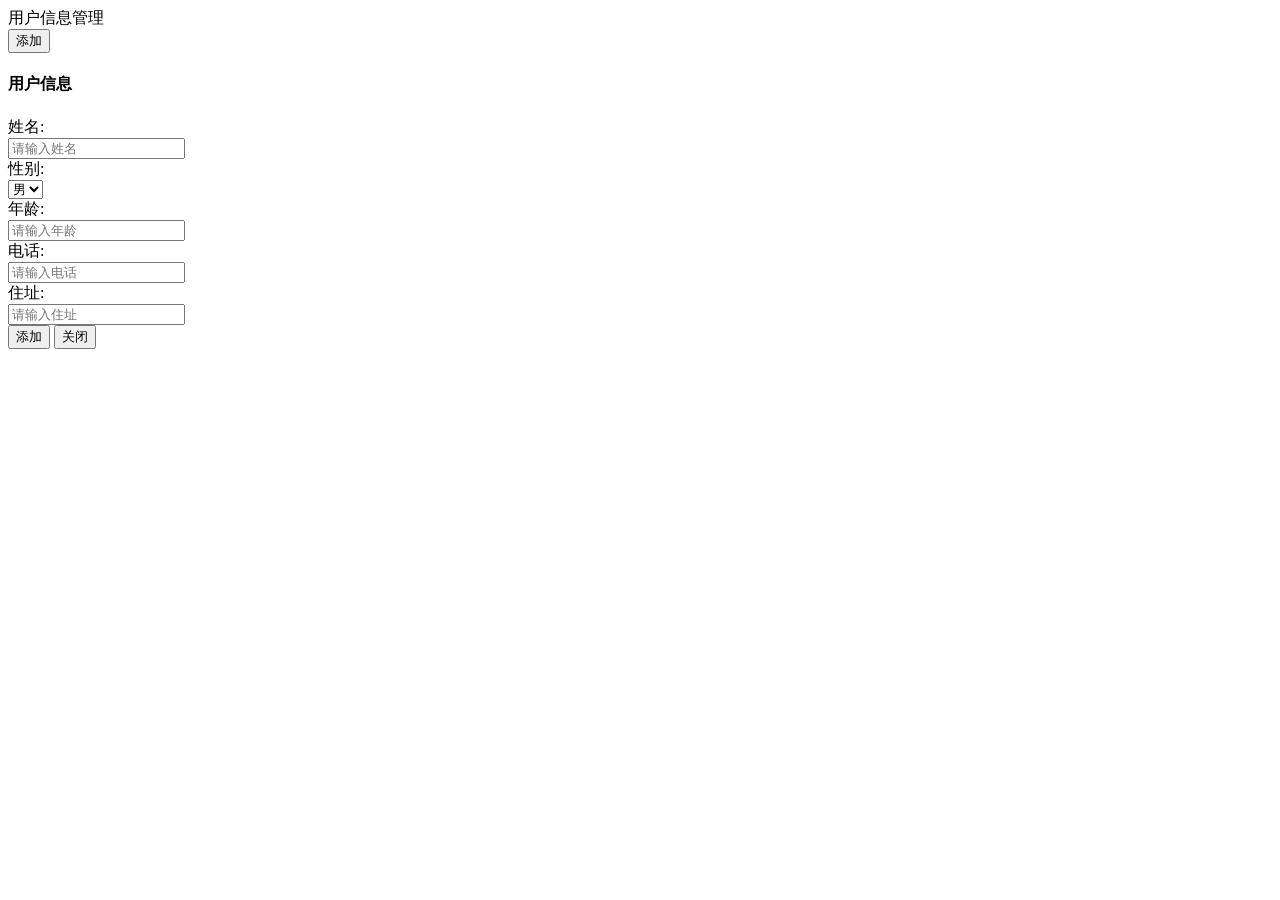
<file: work2/index.html>
<!DOCTYPE html PUBLIC "-//W3C//DTD XHTML 1.0 Transitional//EN" "http://www.w3.org/TR/xhtml1/DTD/xhtml1-transitional.dtd">
<html xmlns="http://www.w3.org/1999/xhtml">
<head>
<meta http-equiv="Content-Type" content="text/html; charset=gb2312" />
<title>�û�����</title>
<link rel="stylesheet" type="text/css" href="C:/Users/lenovo/Documents/δ����վ�� 1/css/bootstrap.min.css">
<link rel="stylesheet" type="text/css" href="C:/Users/lenovo/Documents/δ����վ�� 1/css/bootstrap-theme.min.css">
<link rel="stylesheet" type="text/css" href="C:/Users/lenovo/Documents/δ����վ�� 1/css/bootstrap-table.min.css">

<script src="C:/Users/lenovo/Documents/δ����վ�� 1/js/jquery.min.js"></script>
<script src="C:/Users/lenovo/Documents/δ����վ�� 1/js/bootstrap.min.js"></script>
<script src="C:/Users/lenovo/Documents/δ����վ�� 1/js/bootstrap-table.min.js"></script>
<script src="C:/Users/lenovo/Documents/δ����վ�� 1/js/bootstrap-table-locale-all.min.js"></script>
<script src="C:/Users/lenovo/Documents/δ����վ�� 1/js/usermanager.js"></script>


</head>

<body>
	<div class="panel panel-default">
		<div class="panel-heading">
			�û���Ϣ����
		</div>
		<div id="toolbar">
			<button id="add" class="btn btn-primary" data-toggle="modal" data-target="#myModal">
			����
			</button>
		</div>
		<table id="usertab"
			data-toolbar="#toolbar"
  			data-search="true"
  			data-show-refresh="true"
			data-show-toggle="true">
		</table>
	</div>
	
	<div class="modal fade" id="myModal" tabindex="-1" role="dialog" aria-labelledby="myModalLabel" aria-hidden="true">
	<div class="modal-dialog">
		<div class="modal-content">
			<div class="modal-header">
				<h4 class="modal-title" id="myModalLabel">
					�û���Ϣ
				</h4>
			</div>
			<div class="modal-body">
				<div class="row">
					<label for="name" class="col-sm-4 control-label">
						����:
					</label>
					<div class="col-sm-8">
						<input type="text" class="form-control" id="name" placeholder="����������"/>	
					</div>
					
				</div>
				
				<div class="row">
					<label for="sex" class="col-sm-4 control-label">
						�Ա�:
					</label>
					<div class="col-sm-8">
						<select id="sex" class="form-control">
							<option>��</option>
							<option>Ů</option>
						</select>
					</div>	
				</div>
				
				<div class="row">
					<label for="age" class="col-sm-4 control-label">
						����:
					</label>
					<div class="col-sm-8">
						<input type="text" class="form-control" id="age" placeholder="����������"/>	
					</div>		
				</div>
				
				<div class="row">
					<label for="phone" class="col-sm-4 control-label">
						�绰:
					</label>
					<div class="col-sm-8">
						<input type="text" class="form-control" id="phone" placeholder="������绰"/>	
					</div>		
				</div>
				
				<div class="row">
					<label for="address" class="col-sm-4 control-label">
						סַ:
					</label>
					<div class="col-sm-8">
						<input type="text" class="form-control" id="address" placeholder="������סַ"/>	
					</div>		
				</div>
				
			</div>
			<div class="modal-footer">
				<button type="button" class="btn btn-primary">
					����
				</button>
				<button type="button" class="btn btn-default" data-dismiss="modal">
					�ر�
				</button>
			</div>
		</div><!-- /.modal-content -->
	</div><!-- /.modal -->
	
</body>
</html>
</file>
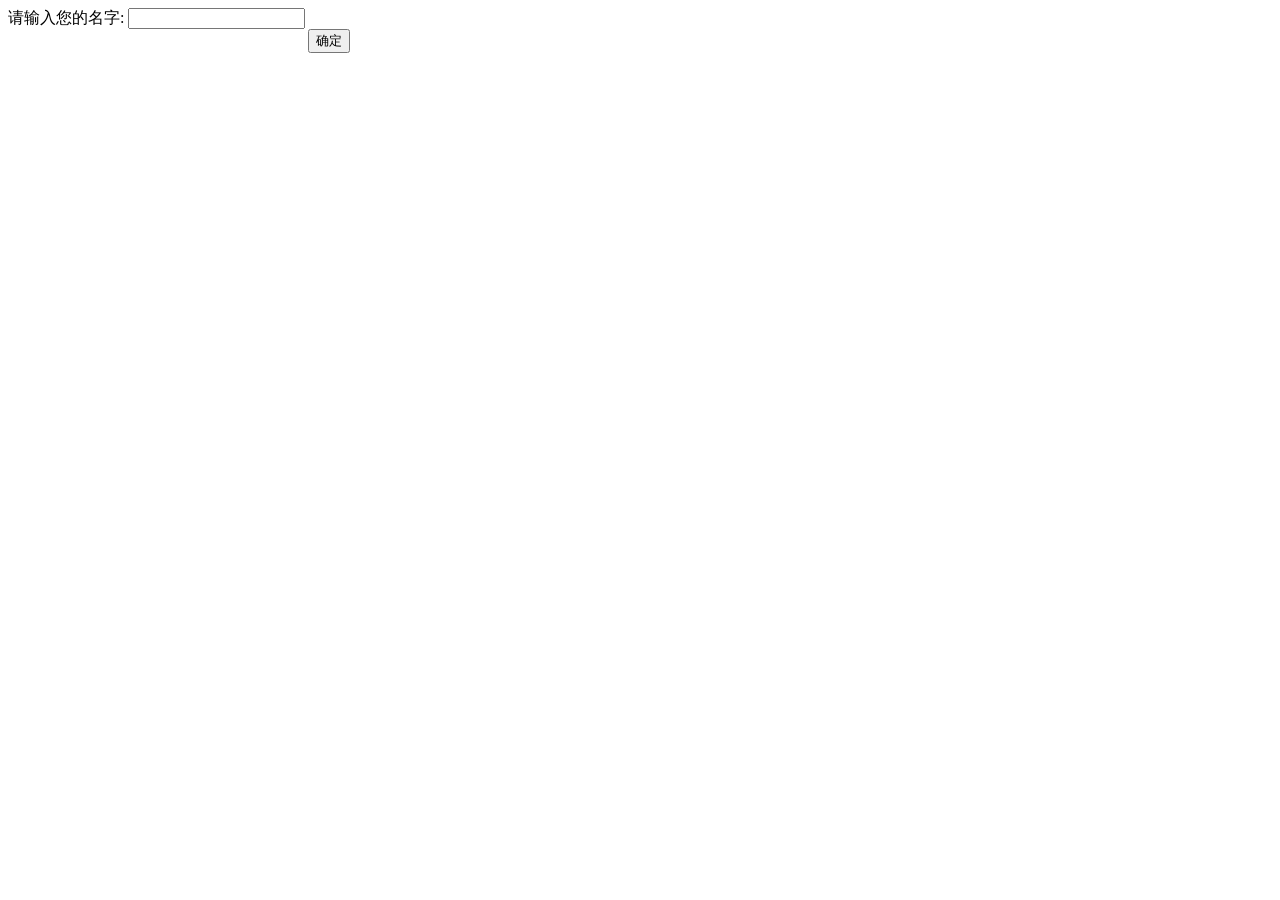
<file: work2/input.html>
<!DOCTYPE html PUBLIC "-//W3C//DTD XHTML 1.0 Transitional//EN" "http://www.w3.org/TR/xhtml1/DTD/xhtml1-transitional.dtd">
<html xmlns="http://www.w3.org/1999/xhtml">
<head>
<meta http-equiv="Content-Type" content="text/html; charset=gb2312" />
<title>�ޱ����ĵ�</title>
<script type="text/javascript">
	function clickme()
	{
		var user = document.getElementById("username");
		var msg="hello!"
		if(user==undefined || user==null)
			return;
		msg=user.value + msg;
		alert(msg);
	}
</script>
</head>

<body>
     <div style="width:400px; height:300px">
	 <div>
        <label>��������������:</label>
	    <input id="username"type="text"/>
	</div>
	
	<div >
		<input type="button" value="ȷ��" style="margin-left:300px;" onclick="clickme()"/>
	</div>
		
	</div>

</body>
</html>
</file>
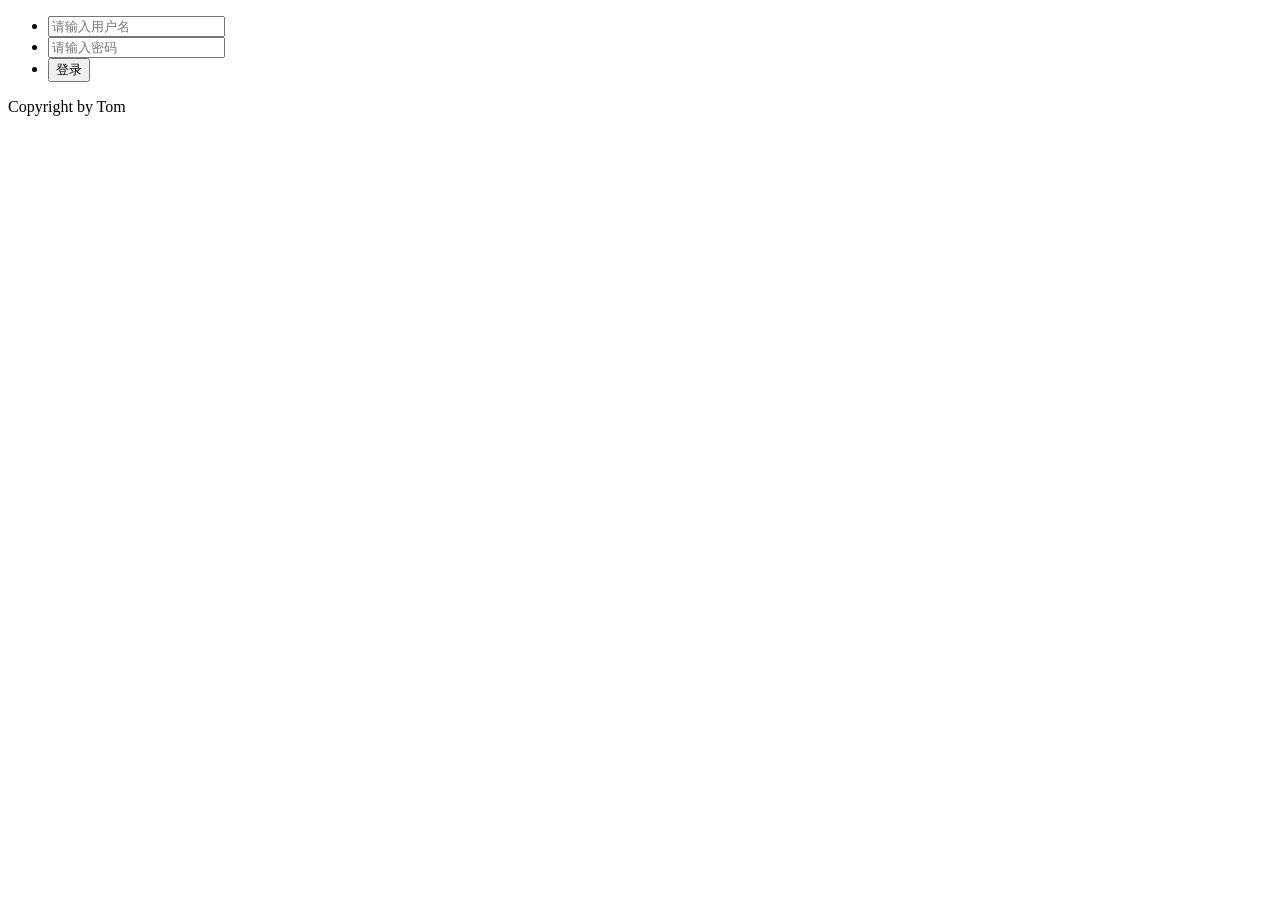
<file: work2/login.html>
<!DOCTYPE html PUBLIC "-//W3C//DTD XHTML 1.0 Transitional//EN" "http://www.w3.org/TR/xhtml1/DTD/xhtml1-transitional.dtd">
<html xmlns="http://www.w3.org/1999/xhtml">
<head>
<meta http-equiv="Content-Type" content="text/html; charset=gb2312" />
<title>�ޱ����ĵ�</title>
<link rel="stylesheet" type="text/css" href="C:/Users/lenovo/Documents/δ����վ�� 1/css/login.css">
<script src="C:/Users/lenovo/Documents/δ����վ�� 1/js/jquery.min.js"></script>
<script src="C:/Users/lenovo/Documents/δ����վ�� 1/js/login.js"></script>
</head>

<body>
	<div class="contain">
	
		<div class="logintop">
	
		</div>
		
		<div class="loginbody">
			<div class="logindiv">
				<form class="loginform">
					<ul>
						<li>
							<input type="text" class="loginuser" id="username" placeholder="�������û���"/>
							
						</li>
						<li>
							<input type="password" class="loginpwd" id="userpwd" placeholder="����������"/>
						</li>
						<li>
							<input type="button" class="loginbtn" value="��¼" id="loginbtn"/>
						</li>
						
						
					</ul>
				
				</form>
			</div>
		</div>
		
		<div class="loginbottom">
			Copyright by Tom
		</div>
	</div>
</body>
</html>
</file>
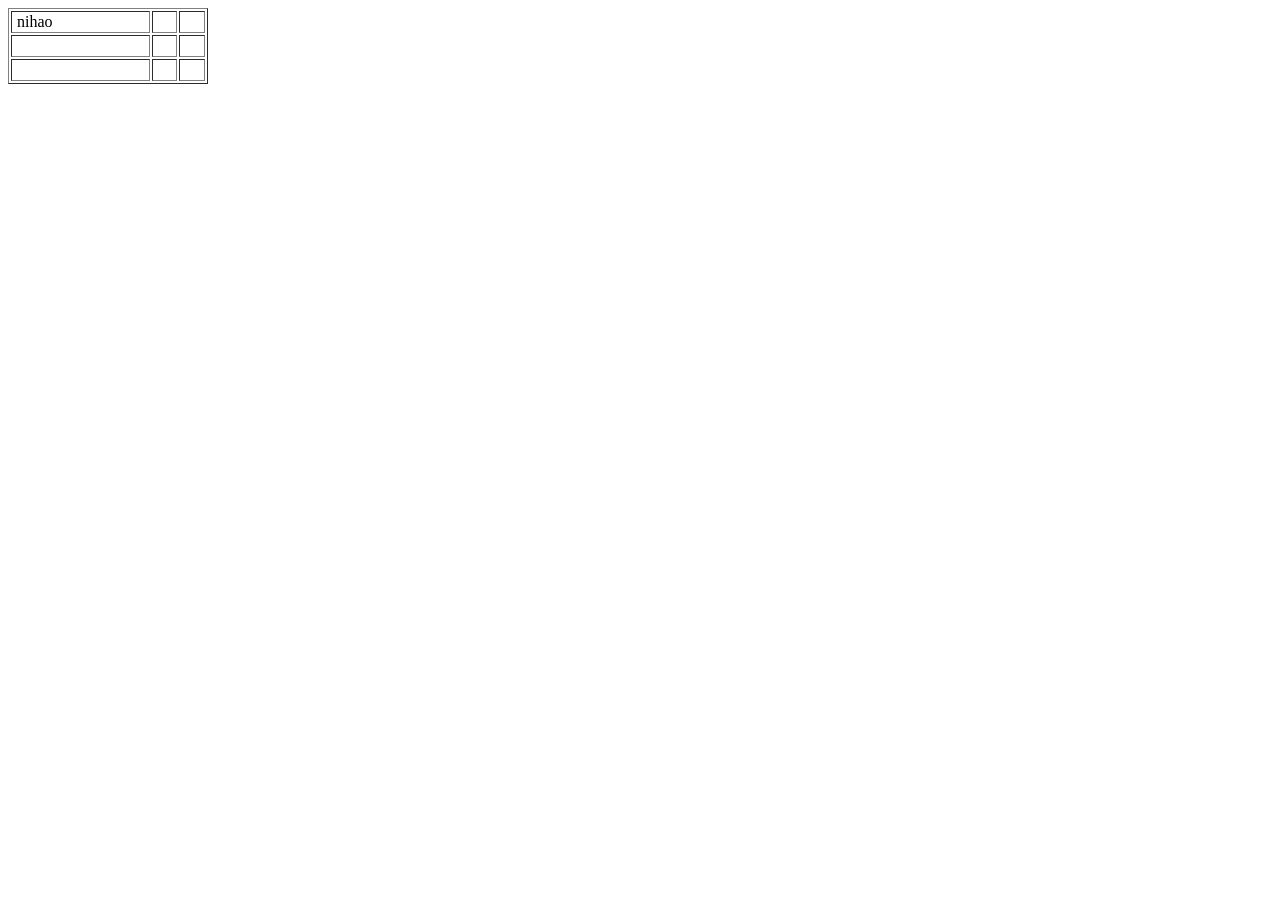
<file: work2/table.html>
<!DOCTYPE html PUBLIC "-//W3C//DTD XHTML 1.0 Transitional//EN" "http://www.w3.org/TR/xhtml1/DTD/xhtml1-transitional.dtd">
<html xmlns="http://www.w3.org/1999/xhtml">
<head>
<meta http-equiv="Content-Type" content="text/html; charset=gb2312" />
<title>�ޱ����ĵ�</title>
</head>

<body>
	<table width="200" border="1">
  <tr>
    <td>&nbsp;nihao</td>
    <td>&nbsp;</td>
    <td>&nbsp;</td>
  </tr>
  <tr>
    <td>&nbsp;</td>
    <td>&nbsp;</td>
    <td>&nbsp;</td>
  </tr>
  <tr>
    <td>&nbsp;</td>
    <td>&nbsp;</td>
    <td>&nbsp;</td>
  </tr>
</table>

</body>
</html>
</file>
